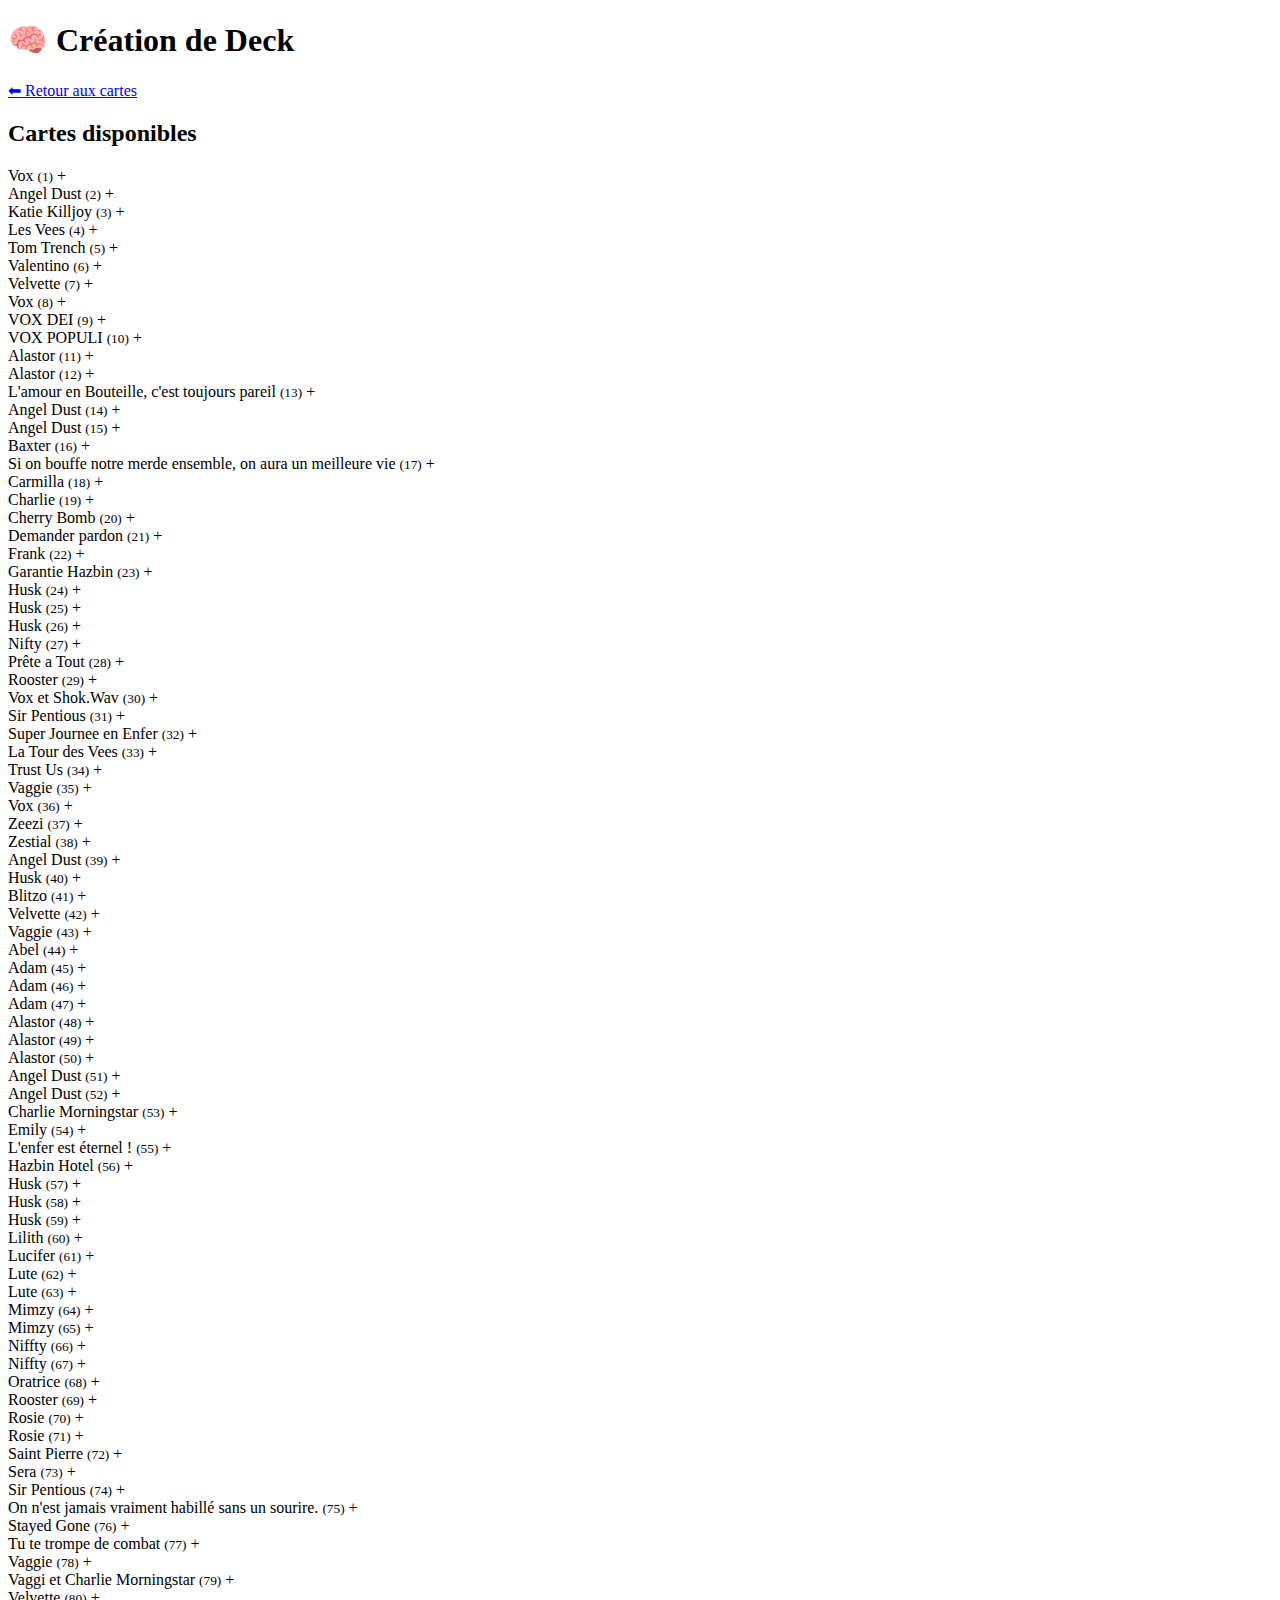
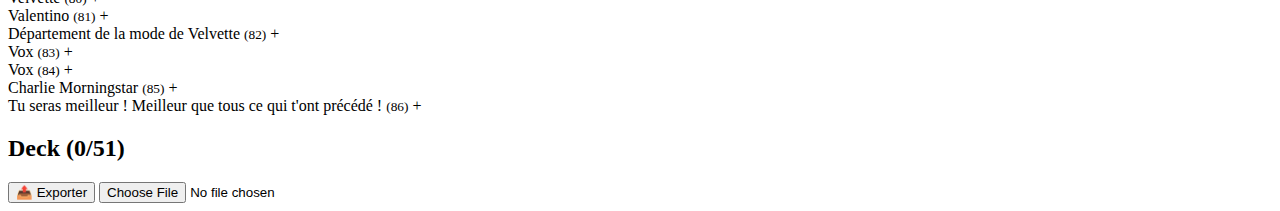
<file: deck.html>
<!DOCTYPE html>
<html lang="fr">
<head>
  <meta charset="UTF-8">
  <title>Créateur de Deck</title>
  <meta name="viewport" content="width=device-width, initial-scale=1.0">
  <link rel="stylesheet" href="style.css">
</head>
<body>

<h1>🧠 Création de Deck</h1>
<a href="index.html">⬅ Retour aux cartes</a>

<div class="deck-builder">

  <div class="cartes-list">
    <h2>Cartes disponibles</h2>
    <div id="cartes-dispo"></div>
  </div>

  <div class="deck">
    <h2>Deck (<span id="deck-count">0</span>/51)</h2>

    <div class="deck-actions">
      <button id="exportDeck">📤 Exporter</button>
      <input type="file" id="importDeck" accept=".txt">
    </div>

    <div id="deck-cartes"></div>
  </div>

</div>

<script src="deck.js"></script>
</body>
</html>
</file>
<file: style.css>

</file>
